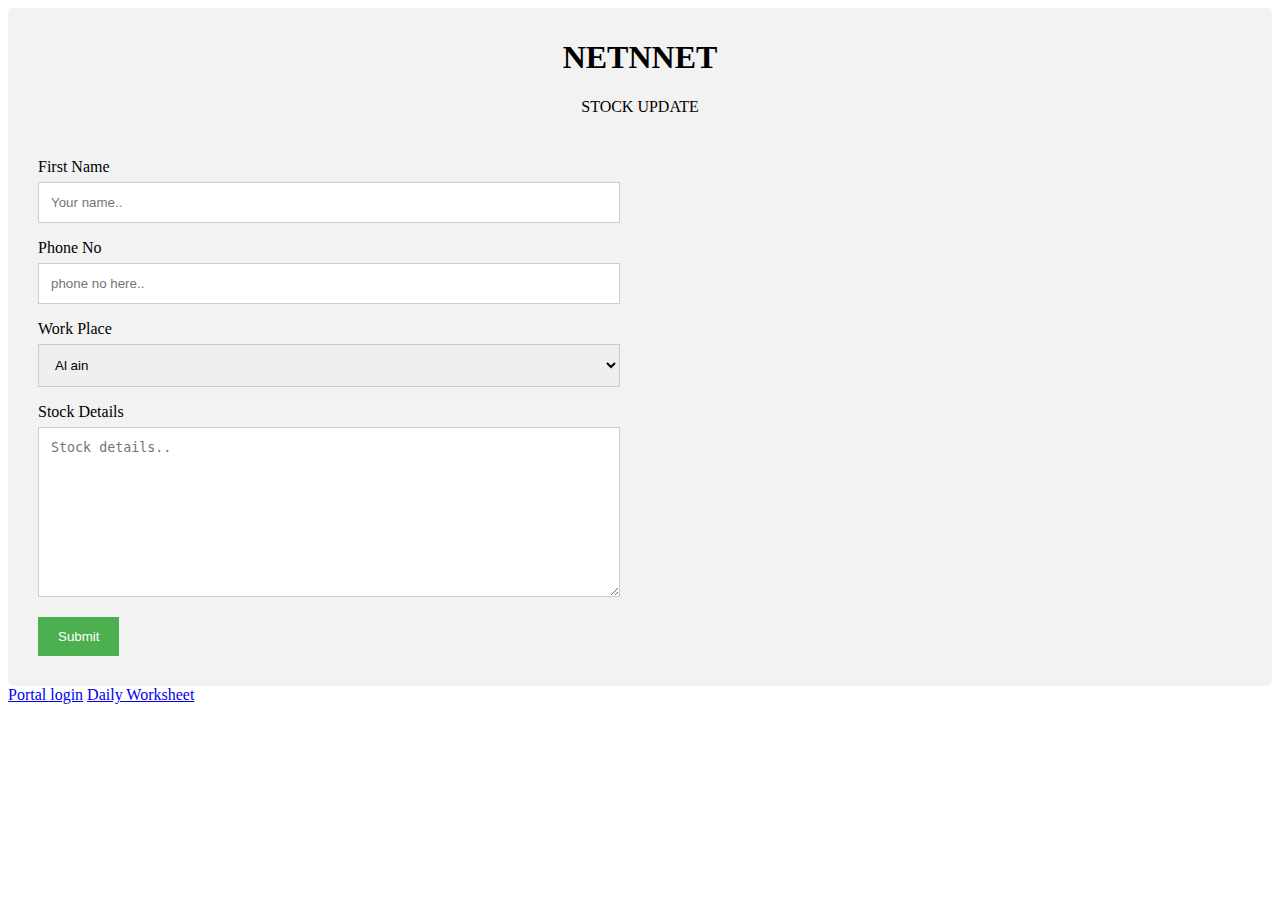
<file: index.html>
<!DOCTYPE html>
<html lang="en">
<head>
    <meta charset="UTF-8">
    <meta name="viewport" content="width=device-width, initial-scale=1.0">
    <link rel="stylesheet" href="style.css">

    <title>Document</title>
</head>
<body>
    <div class="container">
        <div style="text-align:center">
          <h1>NETNNET</h1>
          <p> STOCK UPDATE</p>
        </div>
        
        <div class="row">
          
          <div class="column">
            <form id="gform" method="POST" action="https://script.google.com/macros/s/AKfycbyYBvt0ThqhU3iNBiIY8i8dKBFRAcJ-BpBv7h65JIFAoFCPltyyBIGC4rMUkPzKu6xt/exec">
              <label for="fname">First Name</label>
              <input type="text" id="fname" name="name" placeholder="Your name..">
              <label for="lname">Phone No</label>
              <input type="text" id="lname" name="email" placeholder="phone no here..">
              <label for="country">Work Place</label>
              <select id="country" name="color">
                <option value="Al ain">Al ain</option>
                <option value="Tawam">Tawam</option>
                <option value="ticket">Ahs ticket</option>
                <option value="school ticket">School Ticket</option>
                <option value="ethihad">Ethihad railway</option>
                <option value="Dubai">Dubai</option>
                <option value="sharjah">Sharjah</option>
                <option value="RAK">RAK</option>
                <option value="SKMC">SKMC</option>
                <option value="madinath zayed">Madinat Zayed</option>
                <option value="Other">Other</option>
              </select>
              <label for="subject">Stock Details</label>
              <textarea id="subject" name="message" placeholder="Stock details.." style="height:170px"></textarea>
              <input type="submit" value="Submit">
            </form>
          </div>
        </div>
      </div>
            <a href="https://portal.netnnetsolutions.com/staff_login.php">Portal login</a>
    <a href="https://afthabcrock.github.io/work-sheet/">Daily Worksheet</a>
      
</body>
</html>
</file>
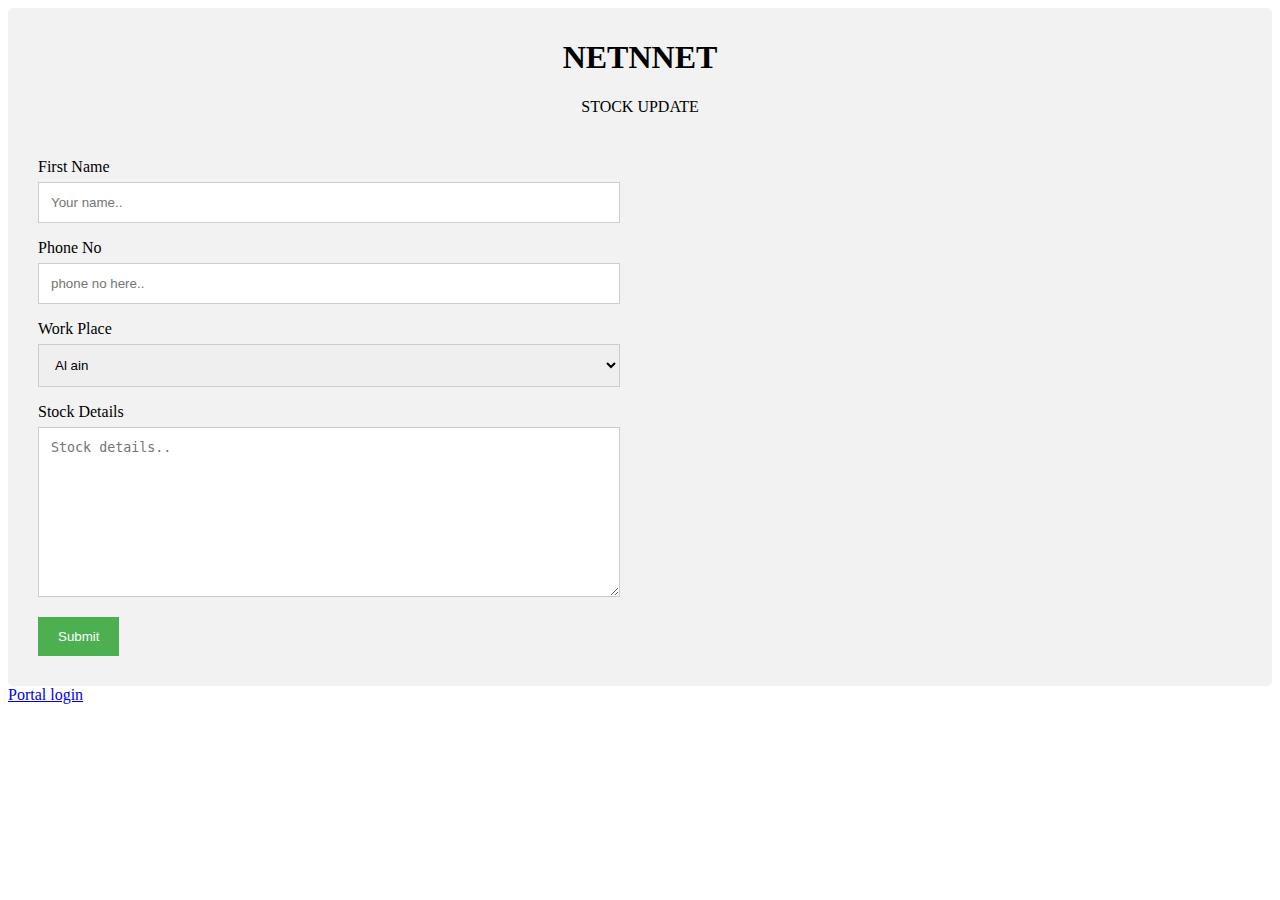
<file: index.html.html>
<!DOCTYPE html>
<html lang="en">
<head>
    <meta charset="UTF-8">
    <meta name="viewport" content="width=device-width, initial-scale=1.0">
    <link rel="stylesheet" href="style.css">

    <title>Document</title>
</head>
<body>
    <div class="container">
        <div style="text-align:center">
          <h1>NETNNET</h1>
          <p> STOCK UPDATE</p>
        </div>
        
        <div class="row">
          
          <div class="column">
            <form id="gform" method="POST" action="https://script.google.com/macros/s/AKfycbyYBvt0ThqhU3iNBiIY8i8dKBFRAcJ-BpBv7h65JIFAoFCPltyyBIGC4rMUkPzKu6xt/exec">
              <label for="fname">First Name</label>
              <input type="text" id="fname" name="name" placeholder="Your name..">
              <label for="lname">Phone No</label>
              <input type="text" id="lname" name="email" placeholder="phone no here..">
              <label for="country">Work Place</label>
              <select id="country" name="color">
                <option value="Al ain">Al ain</option>
                <option value="Tawam">Tawam</option>
                <option value="ticket">Ahs ticket</option>
                <option value="school ticket">School Ticket</option>
                <option value="ethihad">Ethihad railway</option>
                <option value="Dubai">Dubai</option>
                <option value="sharjah">Sharjah</option>
                <option value="RAK">RAK</option>
                <option value="SKMC">SKMC</option>
                <option value="madinath zayed">Madinat Zayed</option>
                <option value="Other">Other</option>
              </select>
              <label for="subject">Stock Details</label>
              <textarea id="subject" name="message" placeholder="Stock details.." style="height:170px"></textarea>
              <input type="submit" value="Submit">
            </form>
          </div>
        </div>
      </div>
            <a href="https://potal.netnnetsolutions.com/staff_login.php">Portal login</a>
      
</body>
</html>
</file>
<file: style.css>
* {
    box-sizing: border-box;
  }
  
  /* Style inputs */
  input[type=text], select, textarea {
    width: 100%;
    padding: 12px;
    border: 1px solid #ccc;
    margin-top: 6px;
    margin-bottom: 16px;
    resize: vertical;
  }
  
  input[type=submit] {
    background-color: #4CAF50;
    color: white;
    padding: 12px 20px;
    border: none;
    cursor: pointer;
  }
  
  input[type=submit]:hover {
    background-color: #45a049;
  }
  
  /* Style the container/contact section */
  .container {
    border-radius: 5px;
    background-color: #f2f2f2;
    padding: 10px;
  }
  
  /* Create two columns that float next to eachother */
  .column {
    float: left;
    width: 50%;
    margin-top: 6px;
    padding: 20px;
  }
  
  /* Clear floats after the columns */
  .row:after {
    content: "";
    display: table;
    clear: both;
  }
  
  /* Responsive layout - when the screen is less than 600px wide, make the two columns stack on top of each other instead of next to each other */
  @media screen and (max-width: 600px) {
    .column, input[type=submit] {
      width: 100%;
      margin-top: 0;
    }
  }
</file>
